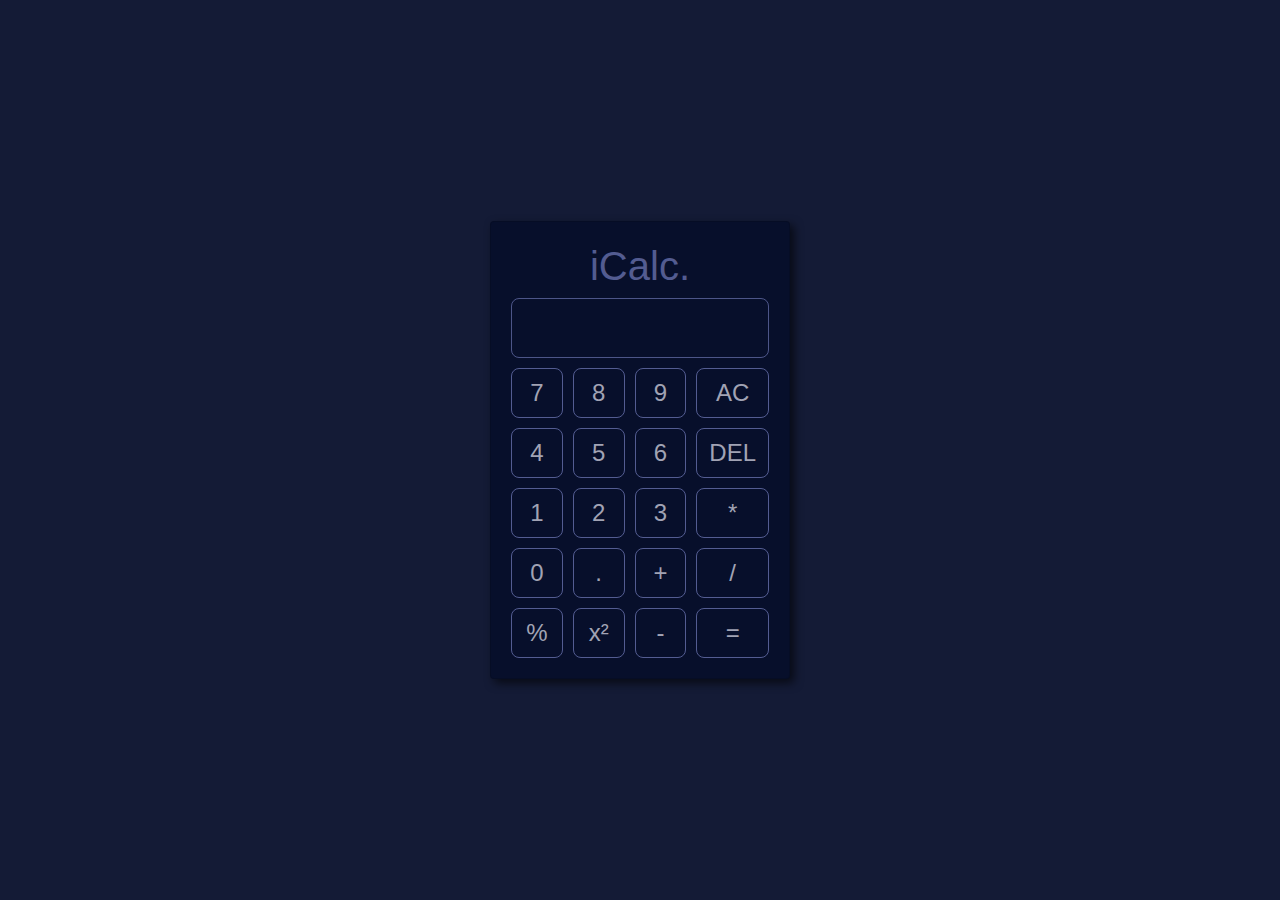
<file: index.html>
<!DOCTYPE html>
<html lang="en">
<head>
  <meta charset="UTF-8">
  <meta name="viewport" content="width=device-width, initial-scale=1.0">
  <title>Simple Calculator</title>
  <!-- Bootstrap CSS -->
  <link rel="stylesheet" href="https://stackpath.bootstrapcdn.com/bootstrap/4.5.2/css/bootstrap.min.css">
  <!-- Custom CSS -->
  <link rel="stylesheet" href="style.css">
</head>
<body>
  <div class="container">
   
    <div class="calculator card">
      <h1>iCalc.</h1>
      <input type="text" id="display" class="display form-control" readonly>
      <div class="keys">
        <button class="btn btn-light" onclick="appendToDisplay('7')">7</button>
        <button class="btn btn-light" onclick="appendToDisplay('8')">8</button>
        <button class="btn btn-light" onclick="appendToDisplay('9')">9</button>
        <button class="btn btn-info" onclick="clearDisplay()">AC</button>
        <button class="btn btn-light" onclick="appendToDisplay('4')">4</button>
        <button class="btn btn-light" onclick="appendToDisplay('5')">5</button>
        <button class="btn btn-light" onclick="appendToDisplay('6')">6</button>
        <button class="btn btn-info" onclick="deleteLast()">DEL</button>
        <button class="btn btn-light" onclick="appendToDisplay('1')">1</button>
        <button class="btn btn-light" onclick="appendToDisplay('2')">2</button>
        <button class="btn btn-light" onclick="appendToDisplay('3')">3</button>
        <button class="btn btn-light" onclick="appendToDisplay('*')">*</button>
        <button class="btn btn-light" onclick="appendToDisplay('0')">0</button>
        <button class="btn btn-light" onclick="appendToDisplay('.')">.</button>
        <button class="btn btn-light" onclick="appendToDisplay('+')">+</button>
        <button class="btn btn-light" onclick="appendToDisplay('/')">/</button>
        <button class="btn btn-light" onclick="calculateModulo()">%</button>
        <button class="btn btn-light" onclick="calculateSquare()">x²</button>
        <button class="btn btn-light" onclick="appendToDisplay('-')">-</button> 
        <button class="btn btn-light" onclick="calculate()">=</button>
        
        
      </div>
    </div>
  </div>

  <!-- Bootstrap JS and Custom Script -->
  <script src="https://stackpath.bootstrapcdn.com/bootstrap/4.5.2/js/bootstrap.min.js"></script>
  <script src="script.js"></script>
</body>
</html>
</file>
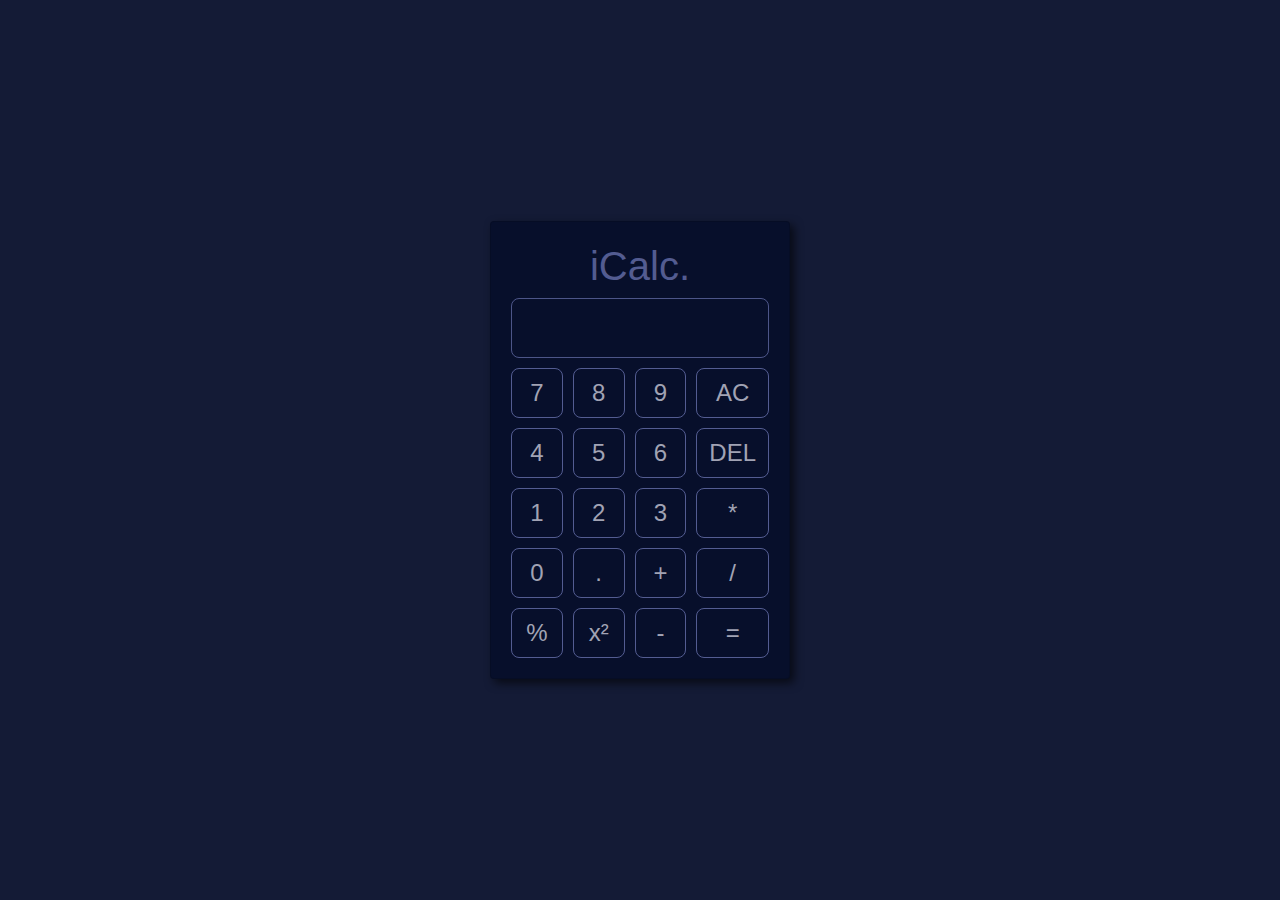
<file: index2.html>
<!DOCTYPE html>
<html lang="en">
<head>
  <meta charset="UTF-8">
  <meta name="viewport" content="width=device-width, initial-scale=1.0">
  <title>Simple Calculator</title>
  <!-- Bootstrap CSS -->
  <link rel="stylesheet" href="https://stackpath.bootstrapcdn.com/bootstrap/4.5.2/css/bootstrap.min.css">
  <!-- Custom CSS -->
  <link rel="stylesheet" href="style2.css">
</head>
<body>
  <div class="container">
   
    <div class="calculator card">
      <h1>iCalc.</h1>
      <input type="text" id="display" class="display form-control" readonly>
      <div class="keys">
        <button class="btn btn-light" onclick="appendToDisplay('7')">7</button>
        <button class="btn btn-light" onclick="appendToDisplay('8')">8</button>
        <button class="btn btn-light" onclick="appendToDisplay('9')">9</button>
        <button class="btn btn-info" onclick="clearDisplay()">AC</button>
        <button class="btn btn-light" onclick="appendToDisplay('4')">4</button>
        <button class="btn btn-light" onclick="appendToDisplay('5')">5</button>
        <button class="btn btn-light" onclick="appendToDisplay('6')">6</button>
        <button class="btn btn-info" onclick="deleteLast()">DEL</button>
        <button class="btn btn-light" onclick="appendToDisplay('1')">1</button>
        <button class="btn btn-light" onclick="appendToDisplay('2')">2</button>
        <button class="btn btn-light" onclick="appendToDisplay('3')">3</button>
        <button class="btn btn-light" onclick="appendToDisplay('*')">*</button>
        <button class="btn btn-light" onclick="appendToDisplay('0')">0</button>
        <button class="btn btn-light" onclick="appendToDisplay('.')">.</button>
        <button class="btn btn-light" onclick="appendToDisplay('+')">+</button>
        <button class="btn btn-light" onclick="appendToDisplay('/')">/</button>
        <button class="btn btn-light" onclick="calculateModulo()">%</button>
        <button class="btn btn-light" onclick="calculateSquare()">x²</button>
        <button class="btn btn-light" onclick="appendToDisplay('-')">-</button> 
        <button class="btn btn-light" onclick="calculate()">=</button>
        
        
      </div>
    </div>
  </div>

  <!-- Bootstrap JS and Custom Script -->
  <script src="https://stackpath.bootstrapcdn.com/bootstrap/4.5.2/js/bootstrap.min.js"></script>
  <script src="script2.js"></script>
</body>
</html>
</file>
<file: style.css>
body {
  display: flex;
  justify-content: center;
  align-items: center;
  height: 100vh;
  margin: 0;
  background-color:#070f2bf2;
}
h1{
  text-align: center;
  color:#535C91;
}
.calculator {
    padding: 20px;
    background-color:#070F2B;
    max-width: 300px;
    margin: 50px auto;
    box-shadow: 4px 4px 10px rgba(0, 0, 0, 0.628);
  }
  #display {
    height: 60px;
    color: #a1a3b4;
    font-size: 24px;
    background-color: transparent;
    border-radius: 8px;
    border-color:#535c91ea;
    margin-bottom: 10px;
    text-align: right;
  }
  
  .keys {
    background-color:transparent;
    display: grid;
    grid-template-columns: repeat(4, 1fr);
    grid-gap: 10px;
  }
  
  .btn {
    color: #a1a3b4;
    background-color:transparent;
    border-radius: 8px;
    border-color: #535C91;
    font-size: 1.5em;
  }
</file>
<file: style2.css>
body {
  display: flex;
  justify-content: center;
  align-items: center;
  height: 100vh;
  margin: 0;
  background-color:#070f2bf2;
}
h1{
  text-align: center;
  color:#535C91;
}
.calculator {
    padding: 20px;
    background-color:#070F2B;
    max-width: 300px;
    margin: 50px auto;
    box-shadow: 4px 4px 10px rgba(0, 0, 0, 0.628);
  }
  #display {
    height: 60px;
    color: #a1a3b4;
    font-size: 24px;
    background-color: transparent;
    border-radius: 8px;
    border-color:#535c91ea;
    margin-bottom: 10px;
    text-align: right;
  }
  
  .keys {
    background-color:transparent;
    display: grid;
    grid-template-columns: repeat(4, 1fr);
    grid-gap: 10px;
  }
  
  .btn {
    color: #a1a3b4;
    background-color:transparent;
    border-radius: 8px;
    border-color: #535C91;
    font-size: 1.5em;
  }
</file>
